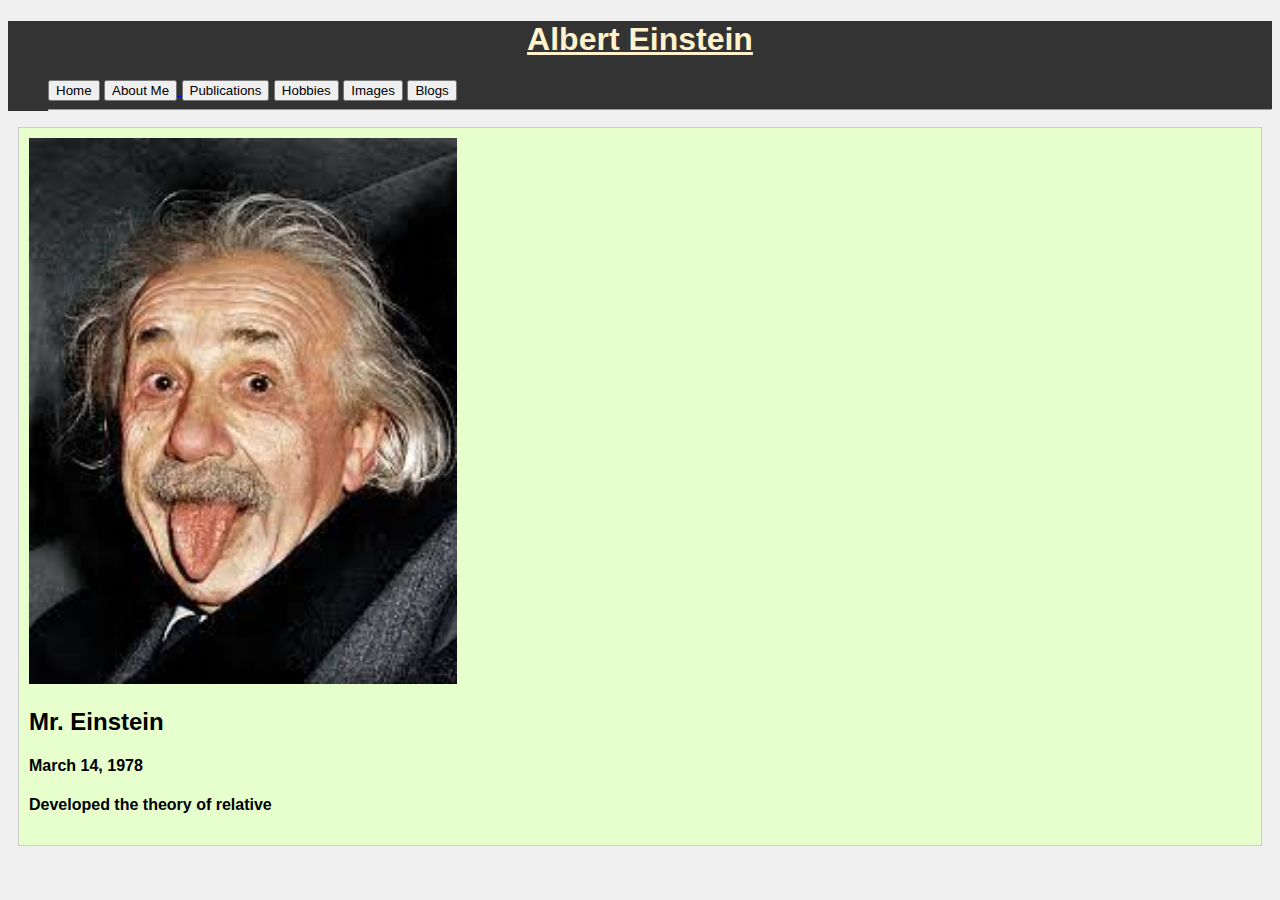
<file: index.html>
<!DOCTYPE html>
<html lang="en">
<head>
<title>Albert Einstein</title>
<meta name="viewport" content="width=device-width, initial-scale=1">
<meta http-equiv="Content-Type" content="text/html; charset=utf-8" />
<meta name="keywords" content="" />
<link rel="stylesheet" type="text/css" href="style.css">
</head>

<body>
	<div class="w3_navigation">
		<div class="container">
			<nav class="navbar navbar-default">
				<div>
					<center><h1><a class="navbar-brand" href="index.html" style="color:#FFF2CC">Albert Einstein </a></h1></center>
				</div>
				<div >
					<nav class="">
						<ul >
							<a href="index.html"><button>Home</button></a>
							<a href="aboutme.html"><button>About Me</button> </a>
							<a href="publication.html" ><button>Publications</button></a>
					        <a href="hobbies.html" ><button>Hobbies</button></a>
						    <a href="images.html" ><button>Images</button></a>
							<a href="blogs.html" ><button>Blogs</button></a><hr>
						</ul>
					</nav>
				</div>
			</nav>

		</div>
	</div>
		<div class="row" >	
			<div>
						<div class="card"style="background-color:#E6FFCC" >
							<img src="images/me.jpeg" style="width:35%"></img>
							<h2 class="">Mr. Einstein</h2>
							<h4 class="">March 14, 1978</h4>
							<h4 class="">Developed the theory of relative</h4>
						</div>
			</div>
		</div>
	</div>

		</div>	
	</div>

</body>
</html>
</file>
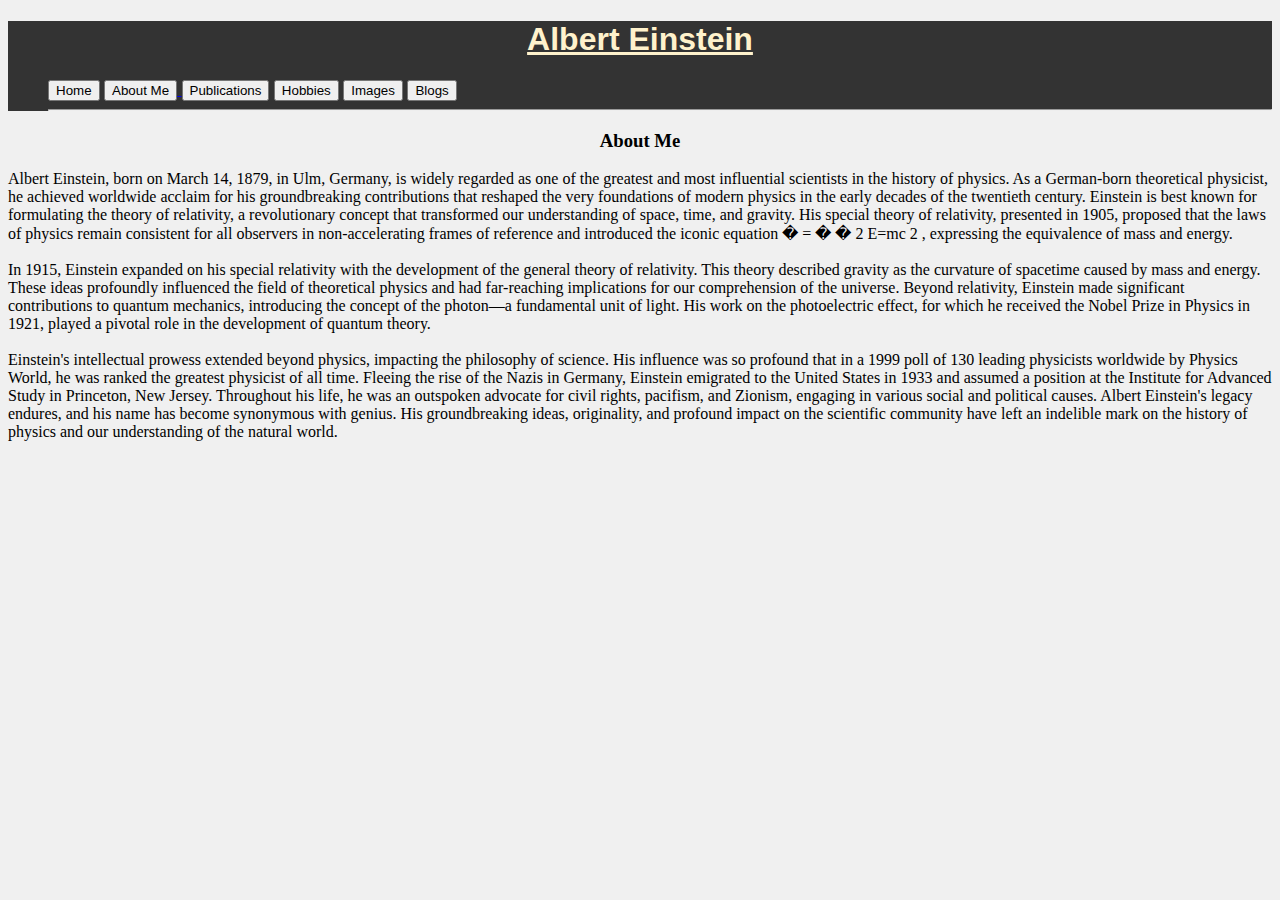
<file: aboutme.html>
<!DOCTYPE html>
<html lang="en">
<head>
<title>Albert Einstein</title>
<meta name="viewport" content="width=device-width, initial-scale=1">
<meta http-equiv="Content-Type" content="text/html; charset=utf-8" />
<meta name="keywords" content="" />
<link rel="stylesheet" type="text/css" href="style.css">
</head>

<body>
	<div class="w3_navigation">
		<div class="container">
			<nav class="navbar navbar-default">
				<div>
					<center><h1><a class="navbar-brand" href="index.html" style="color:#FFF2CC">Albert Einstein </a></h1></center>
				</div>
				<div >
					<nav class="">
						<ul >
							<a href="index.html"><button>Home</button></a>
							<a href="aboutme.html"><button>About Me</button> </a>
							<a href="publication.html" ><button>Publications</button></a>
					        <a href="hobbies.html" ><button>Hobbies</button></a>
						    <a href="images.html" ><button>Images</button></a>
							<a href="blogs.html" ><button>Blogs</button></a><hr>
						</ul>
					</nav>
				</div>
			</nav>

		</div>
	</div>
 	<div>
		  <div class="container" style="font-family:times new roman">
				   <div>
                            <center><h3 ><b>About Me </b></h3> </center>
						   <p class="about-para-w3ls">Albert Einstein, born on March 14, 1879, in Ulm, Germany, is widely regarded as one of the greatest and most influential scientists in the history of physics. As a German-born theoretical physicist, he achieved worldwide acclaim for his groundbreaking contributions that reshaped the very foundations of modern physics in the early decades of the twentieth century.

							Einstein is best known for formulating the theory of relativity, a revolutionary concept that transformed our understanding of space, time, and gravity. His special theory of relativity, presented in 1905, proposed that the laws of physics remain consistent for all observers in non-accelerating frames of reference and introduced the iconic equation 
							�
							=
							�
							�
							2
							E=mc 
							2
							 , expressing the equivalence of mass and energy.<br><br>
							
							In 1915, Einstein expanded on his special relativity with the development of the general theory of relativity. 
							
							This theory described gravity as the curvature of spacetime caused by mass and energy. These ideas profoundly influenced the field of theoretical physics and had far-reaching implications for our comprehension of the universe.
							
							Beyond relativity, Einstein made significant contributions to quantum mechanics, introducing the concept of the photon—a fundamental unit of light. His work on the photoelectric effect, for which he received the Nobel Prize in Physics in 1921, played a pivotal role in the development of quantum theory.
							
							<br><br>Einstein's intellectual prowess extended beyond physics, impacting the philosophy of science. His influence was so profound that in a 1999 poll of 130 leading physicists worldwide by Physics World, he was ranked the greatest physicist of all time.
							
							Fleeing the rise of the Nazis in Germany, Einstein emigrated to the United States in 1933 and assumed a position at the Institute for Advanced Study in Princeton, New Jersey. Throughout his life, he was an outspoken advocate for civil rights, pacifism, and Zionism, engaging in various social and political causes.
							
							Albert Einstein's legacy endures, and his name has become synonymous with genius. His groundbreaking ideas, originality, and profound impact on the scientific community have left an indelible mark on the history of physics and our understanding of the natural world.</p>
		          </div>
		   	<div class="clearfix"> </div>
    </div>
</div>
</div>	
</div>
</html>
</file>
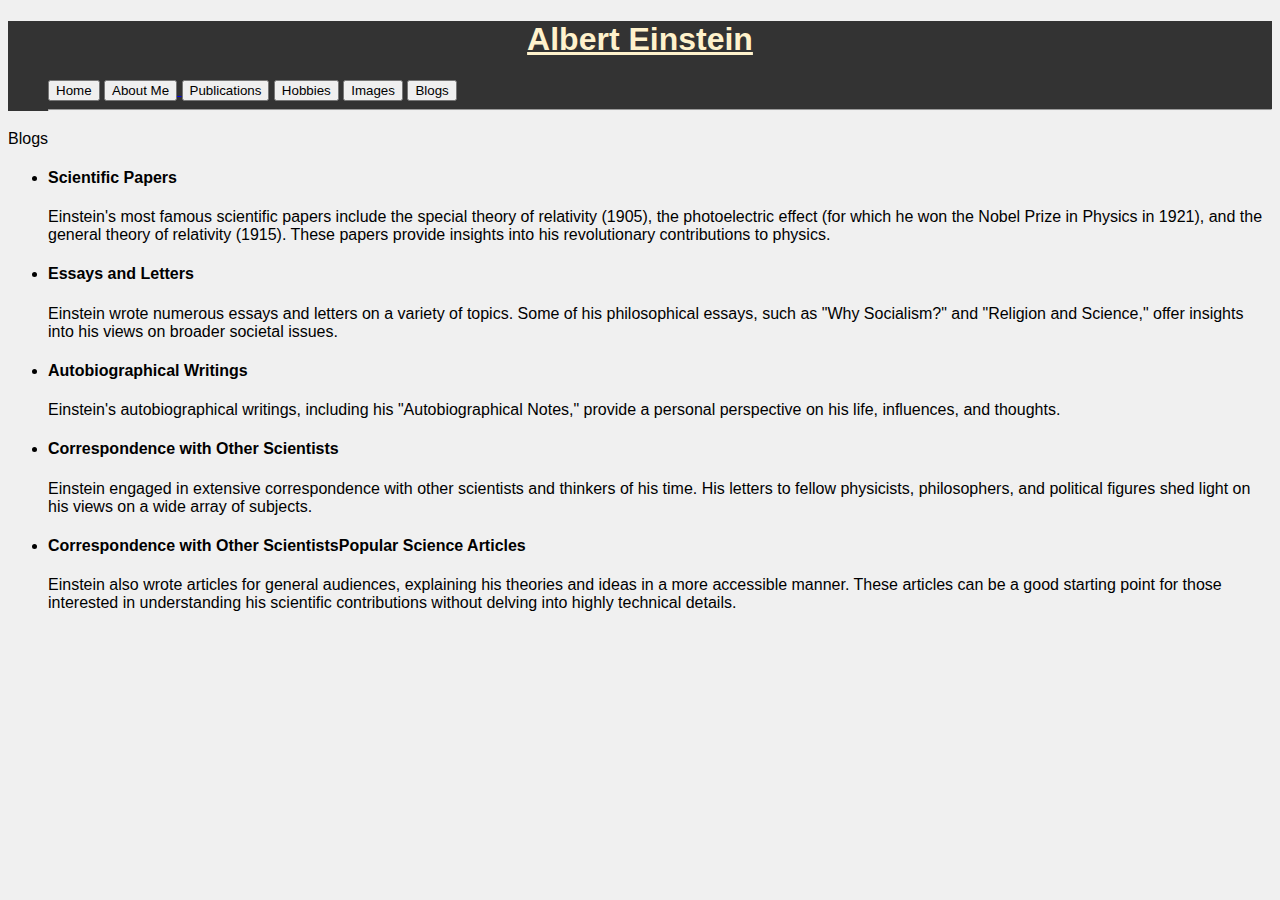
<file: blogs.html>
<!DOCTYPE html>
<html lang="en">
<head>
<title>Albert Einstein</title>
<meta name="viewport" content="width=device-width, initial-scale=1">
<meta http-equiv="Content-Type" content="text/html; charset=utf-8" />
<meta name="keywords" content="" />
<link rel="stylesheet" type="text/css" href="style.css">
</head>

<body>
	<div class="w3_navigation">
		<div class="container">
			<nav class="navbar navbar-default">
				<div>
					<center><h1><a class="navbar-brand" href="index.html" style="color:#FFF2CC">Albert Einstein </a></h1></center>
				</div>
				<div >
					<nav class="">
						<ul >
							<a href="index.html"><button>Home</button></a>
							<a href="aboutme.html"><button>About Me</button> </a>
							<a href="publication.html" ><button>Publications</button></a>
					        <a href="hobbies.html" ><button>Hobbies</button></a>
						    <a href="images.html" ><button>Images</button></a>
							<a href="blogs.html" ><button>Blogs</button></a><hr>
						</ul>
					</nav>
				</div>
			</nav>

		</div>
	</div>
	

	<div>
		<div class="container">
                 <h3></h3>Blogs</h3> 
		</div>
		<div >
			<section >
				<div >
					<ul >
						<li>
							<div>
								<h4>
									Scientific Papers
								</h4>
								<p>Einstein's most famous scientific papers include the special theory of relativity (1905),
									 the photoelectric effect (for which he won the Nobel Prize in Physics in 1921), 
									 and the general theory of relativity (1915).
									 These papers provide insights into his revolutionary contributions to physics. </p>
							</div>
							<div class="clearfix"> </div>
						</li>
						<li>
							<div class="w3layouts_work_grid_right">
								<h4>
									Essays and Letters
								</h4>
								<p>Einstein wrote numerous essays and letters on a variety of topics.
									 Some of his philosophical essays, such as "Why Socialism?"
									 and "Religion and Science," offer insights into his views on broader societal issues. </p>
							
							</div>
							<div class="clearfix"> </div>
						</li>
						<li>
							<div class="w3layouts_work_grid_right">
								<h4>
									Autobiographical Writings
								</h4>
								<p>Einstein's autobiographical writings, 
									including his "Autobiographical Notes," provide a personal perspective on his life, 
									influences, and thoughts.</p>
							</div>
							<div class="clearfix"> </div>
						</li>
						<li>
							<div class="w3layouts_work_grid_right">
								<h4>
									Correspondence with Other Scientists
								</h4>
								<p> Einstein engaged in extensive correspondence with other 
									scientists and thinkers of his time. His letters to fellow physicists,
									 philosophers, and political figures shed light on his views on a wide array of subjects.</p>
							
							</div>
							<div class="clearfix"> </div>
						</li>
						<li>
							<div class="w3layouts_work_grid_right">
								<h4>
									Correspondence with Other ScientistsPopular Science Articles
								</h4>
								<p>  Einstein also wrote articles for general audiences,
									 explaining his theories and ideas in a more accessible manner. These articles can be a
									  good starting point for those interested in understanding
									 his scientific contributions without delving into highly technical details.</p>
							
							</div>
							<div class="clearfix"> </div>
						</li>
					</ul>
				</div>
			</section>
		</div>	
	</div>

</body>
</html>
</file>
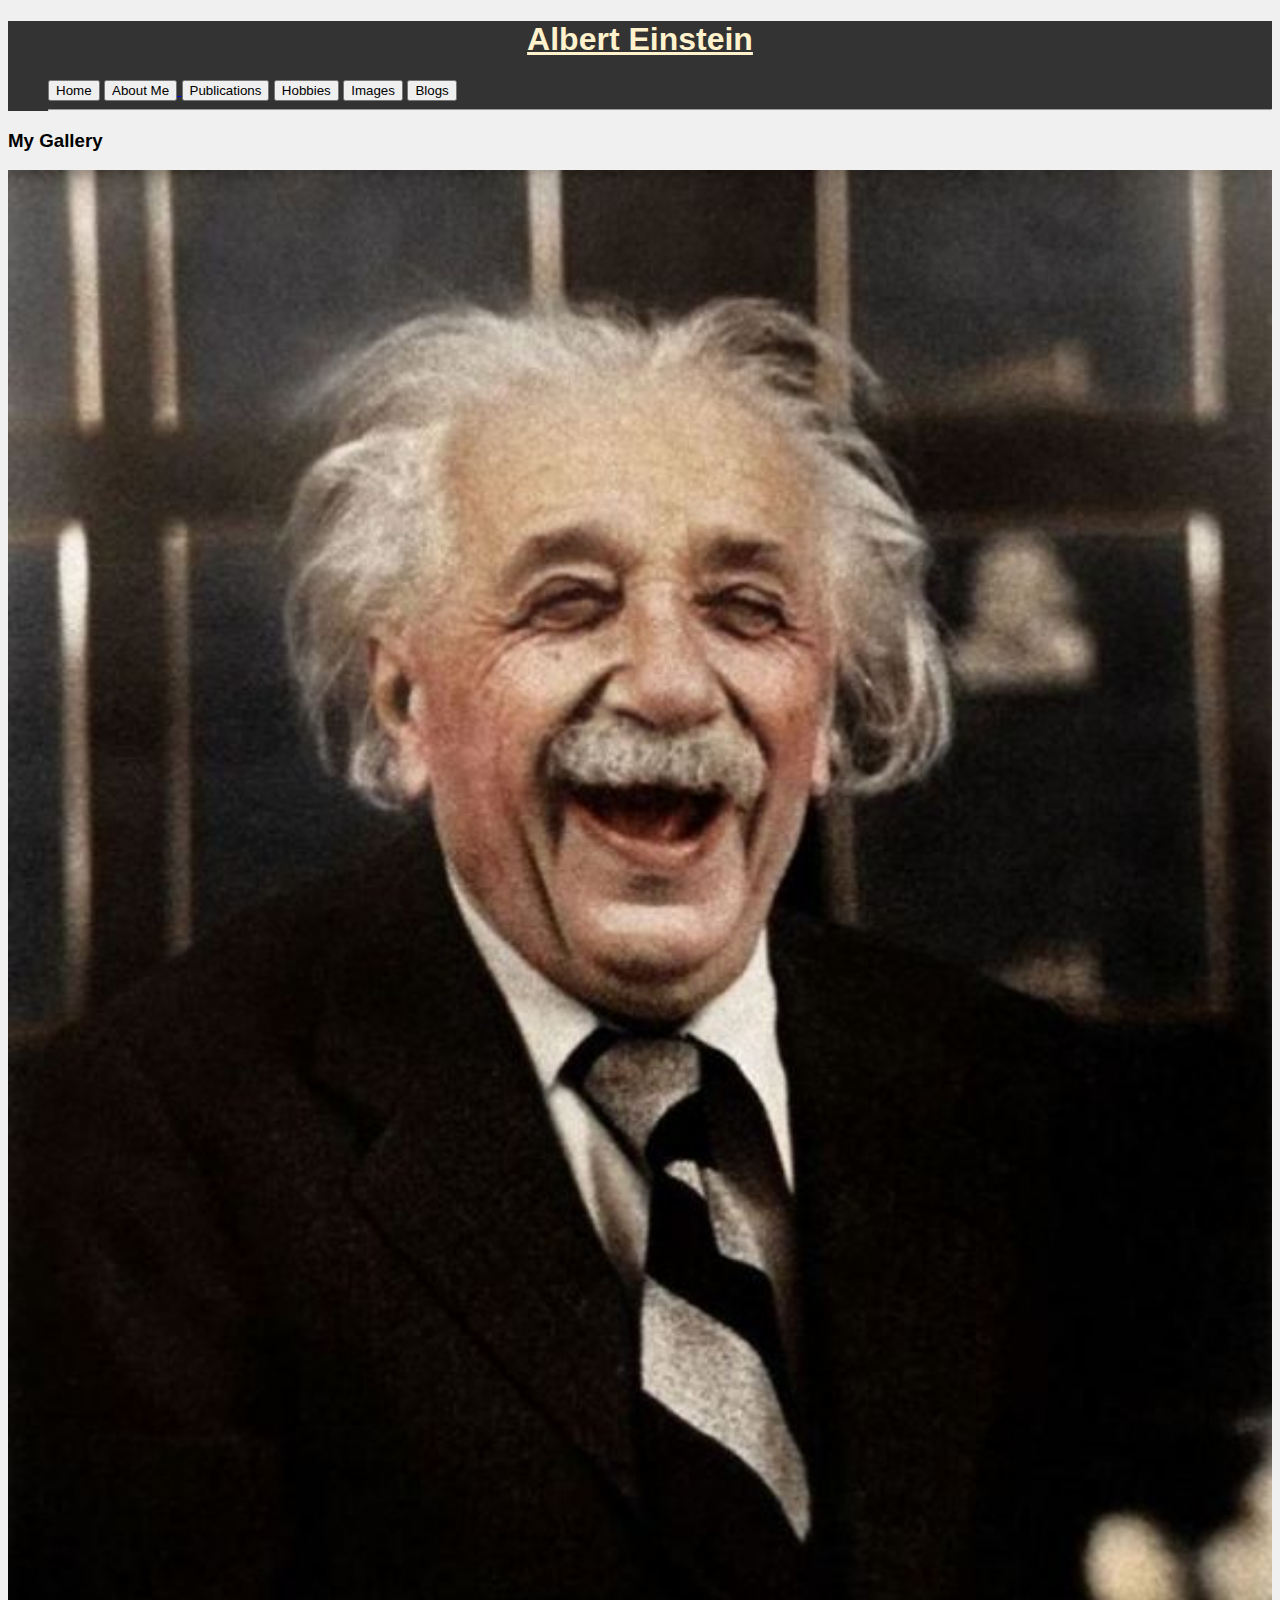
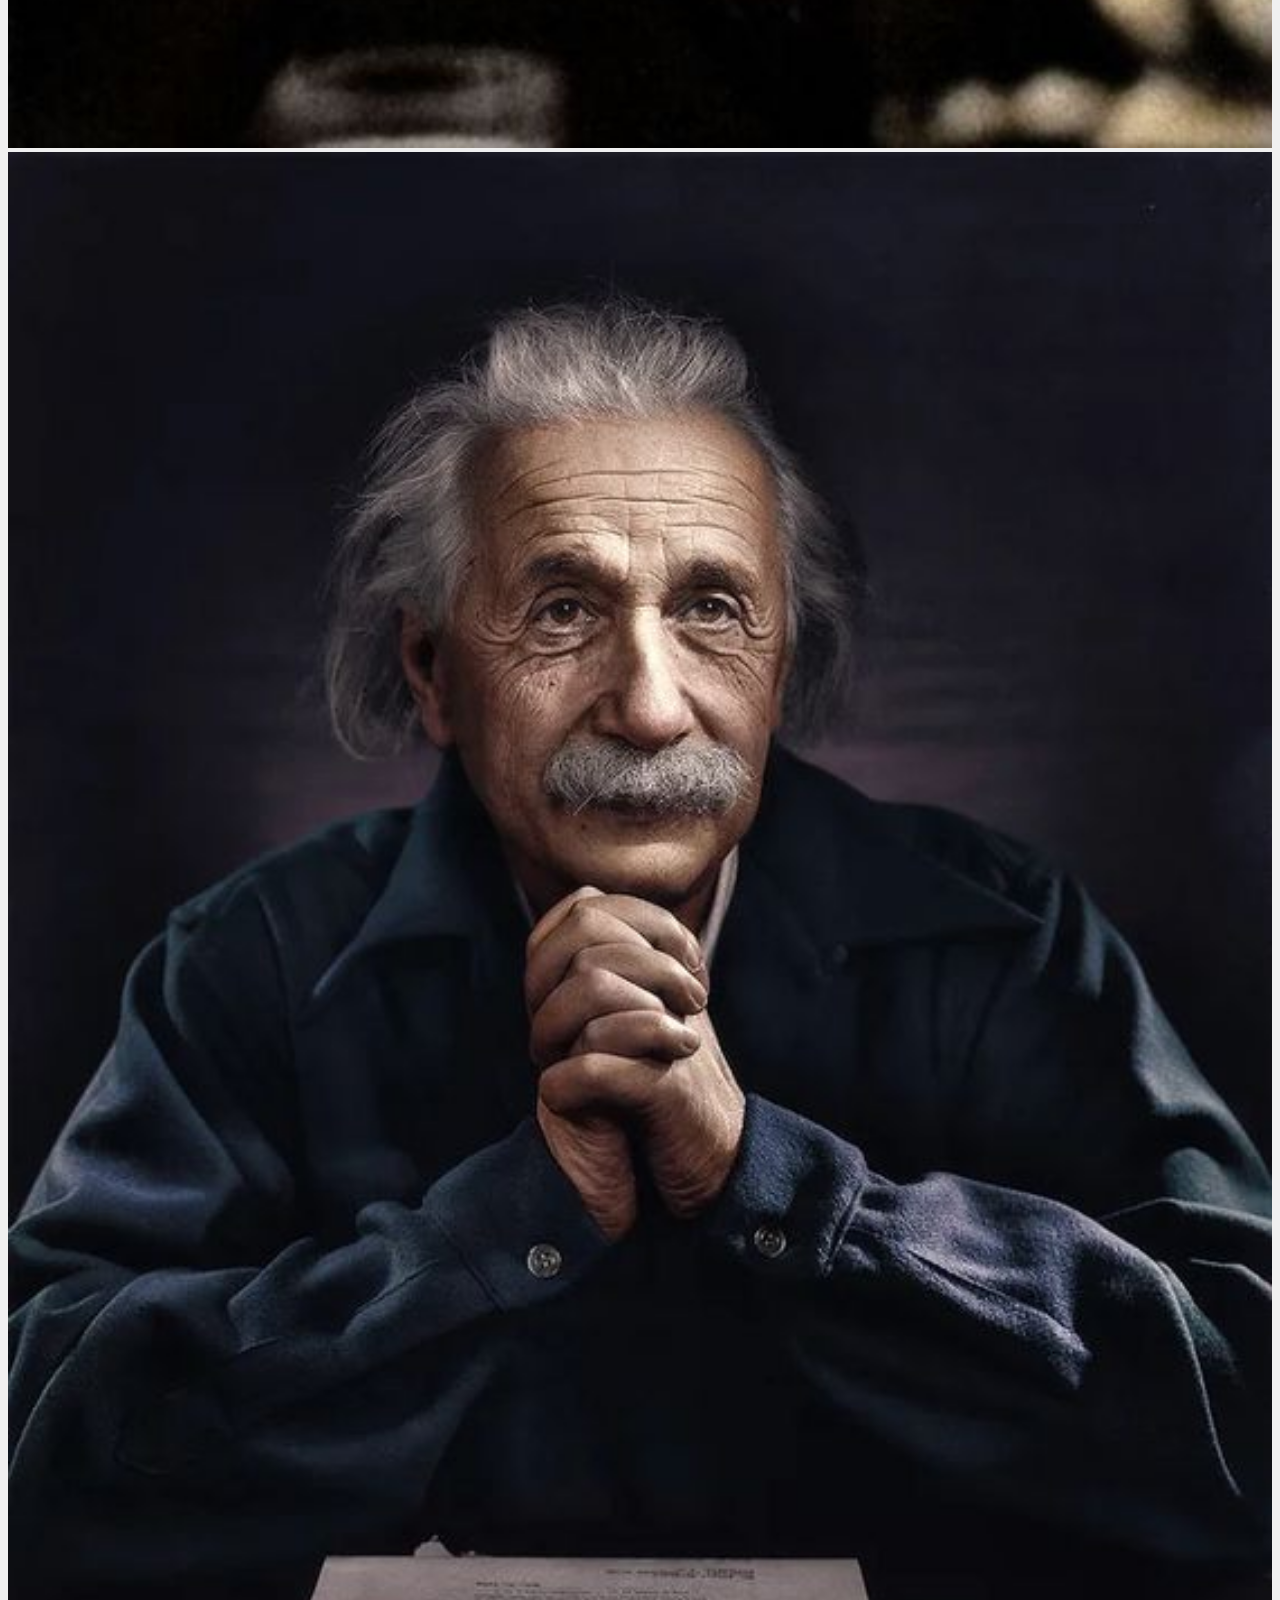
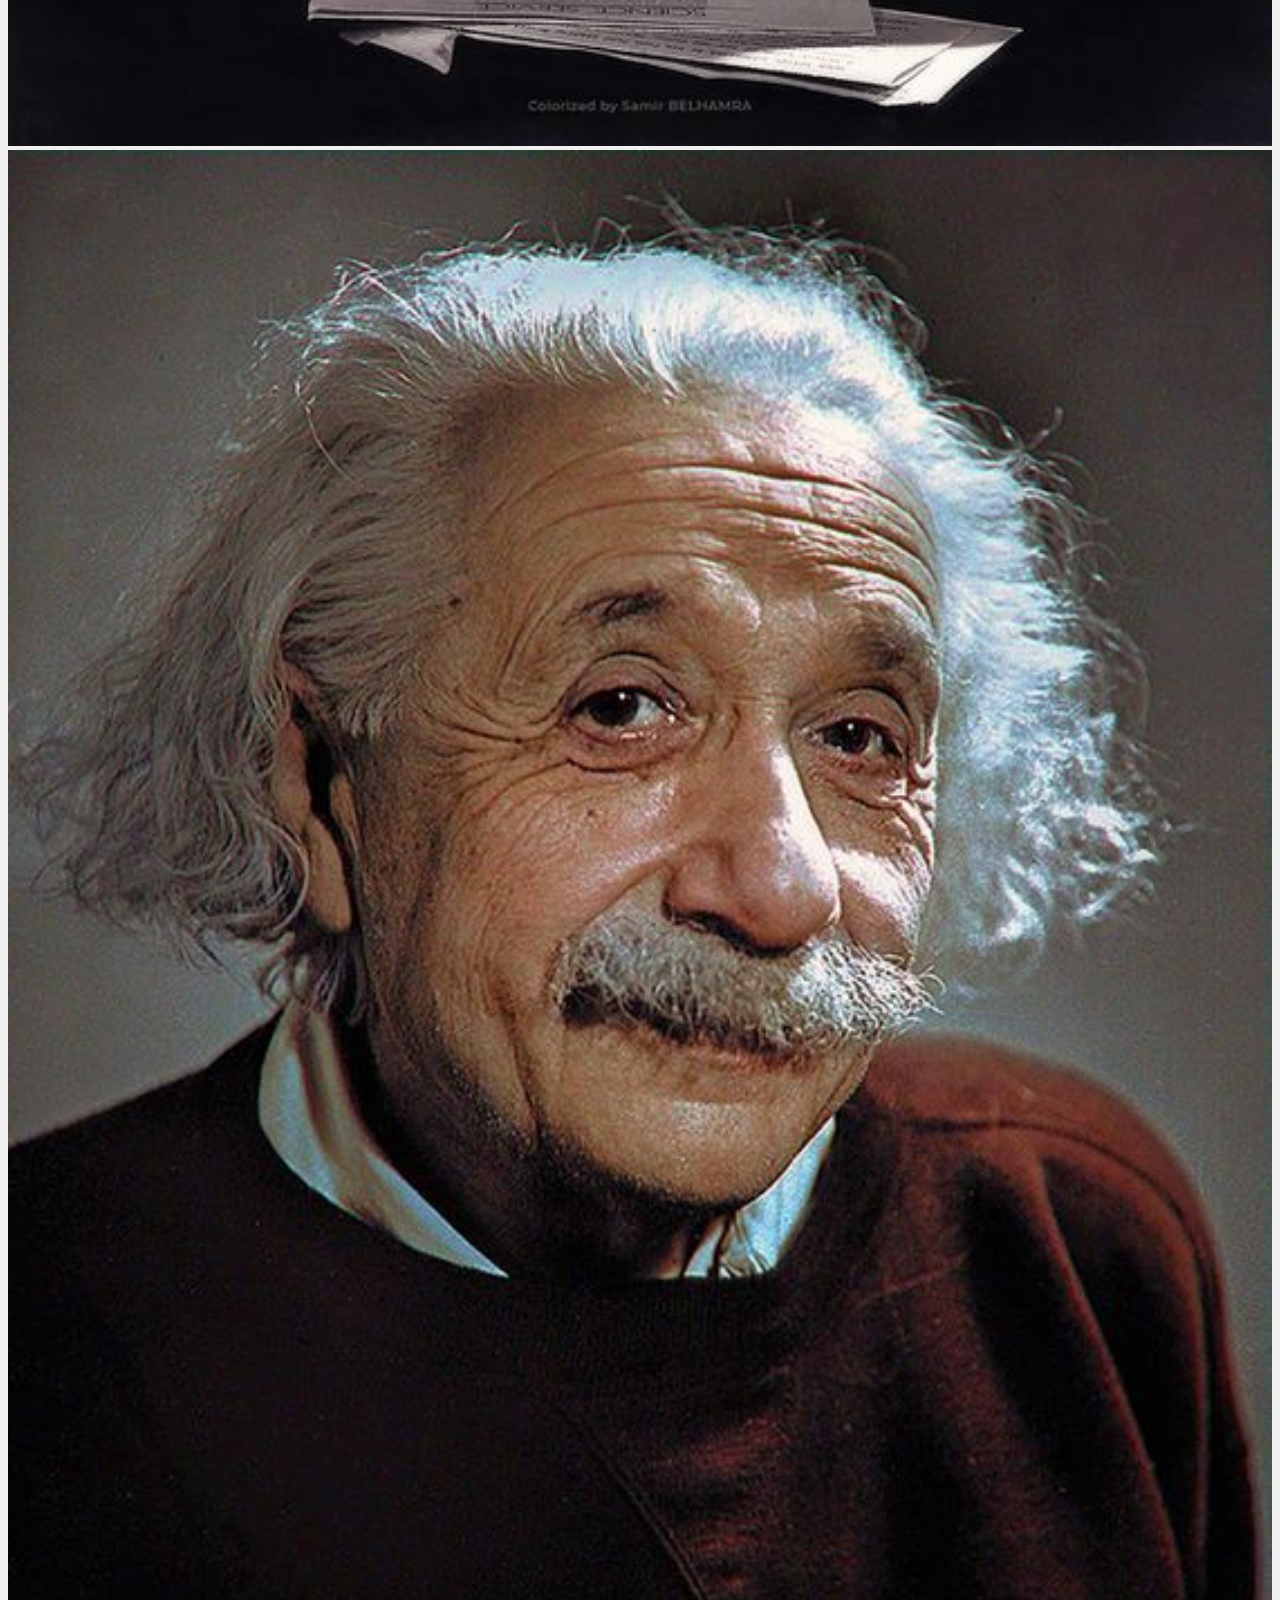
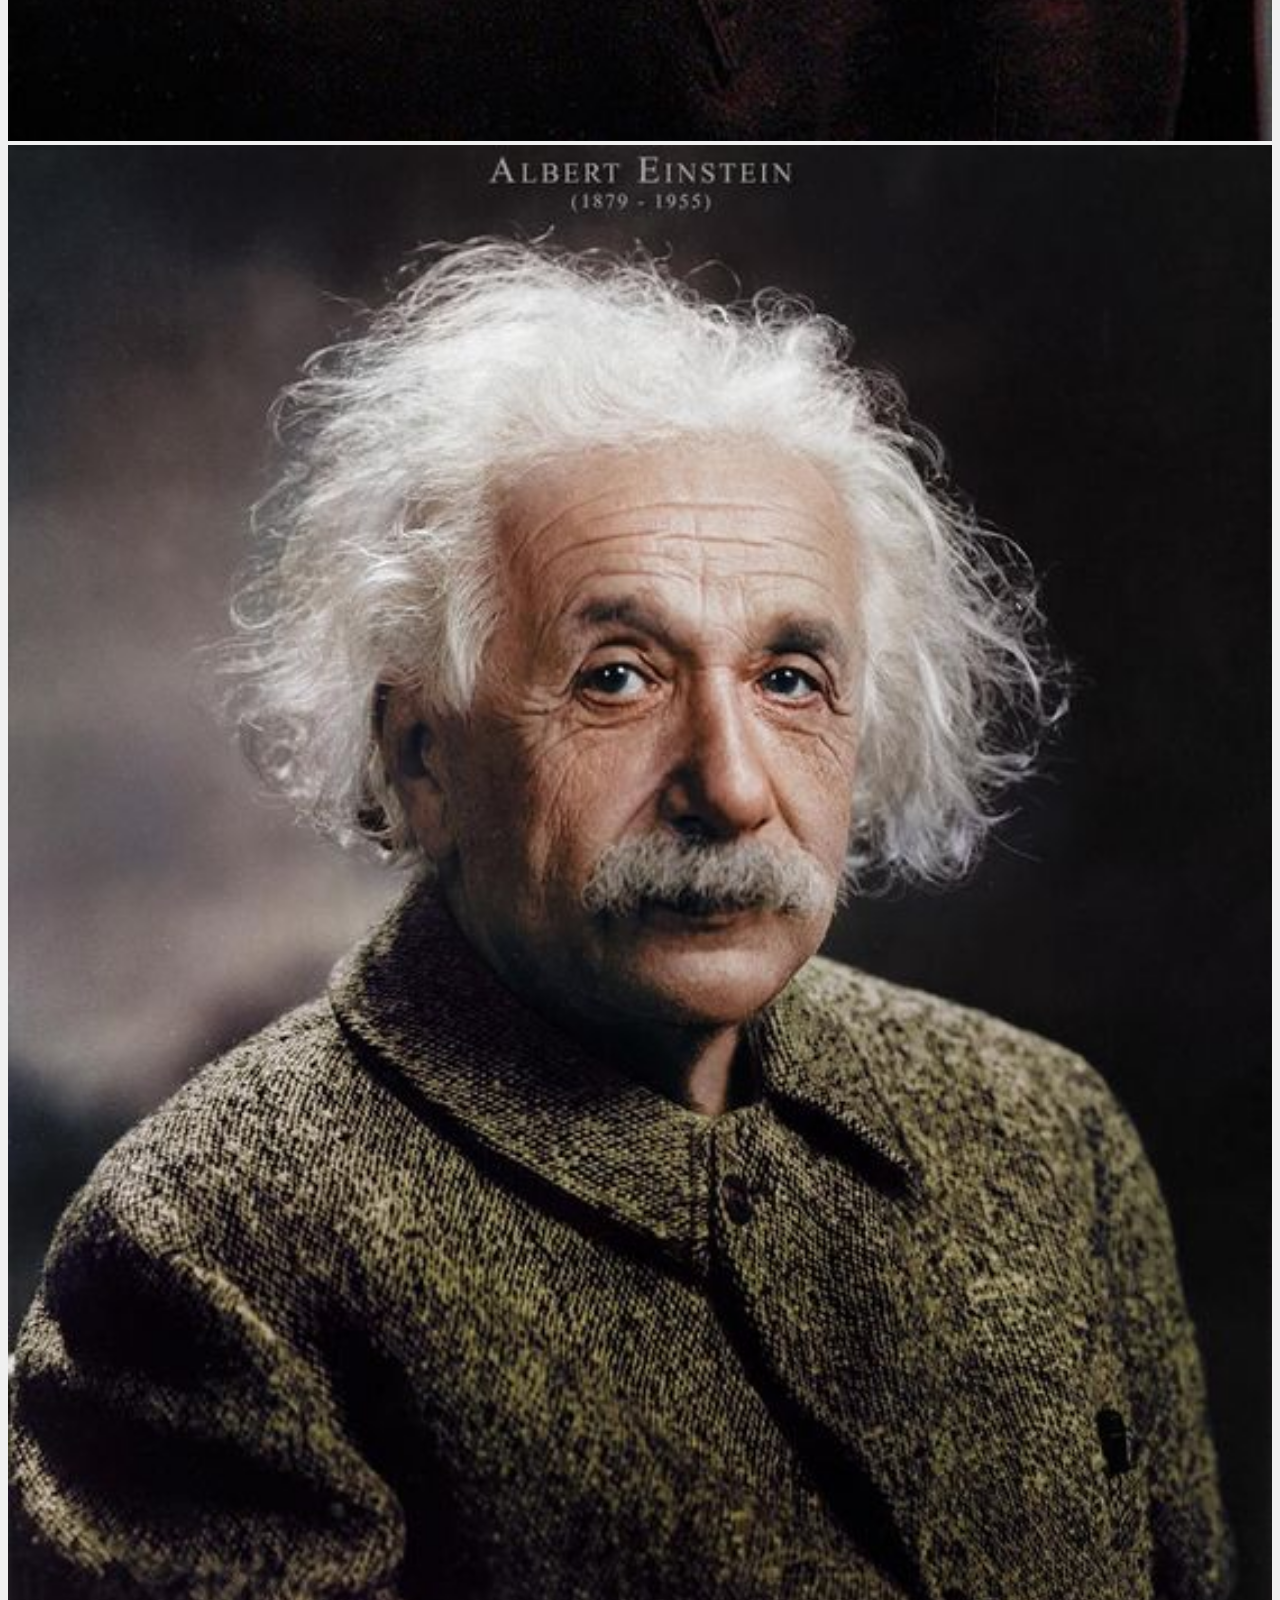
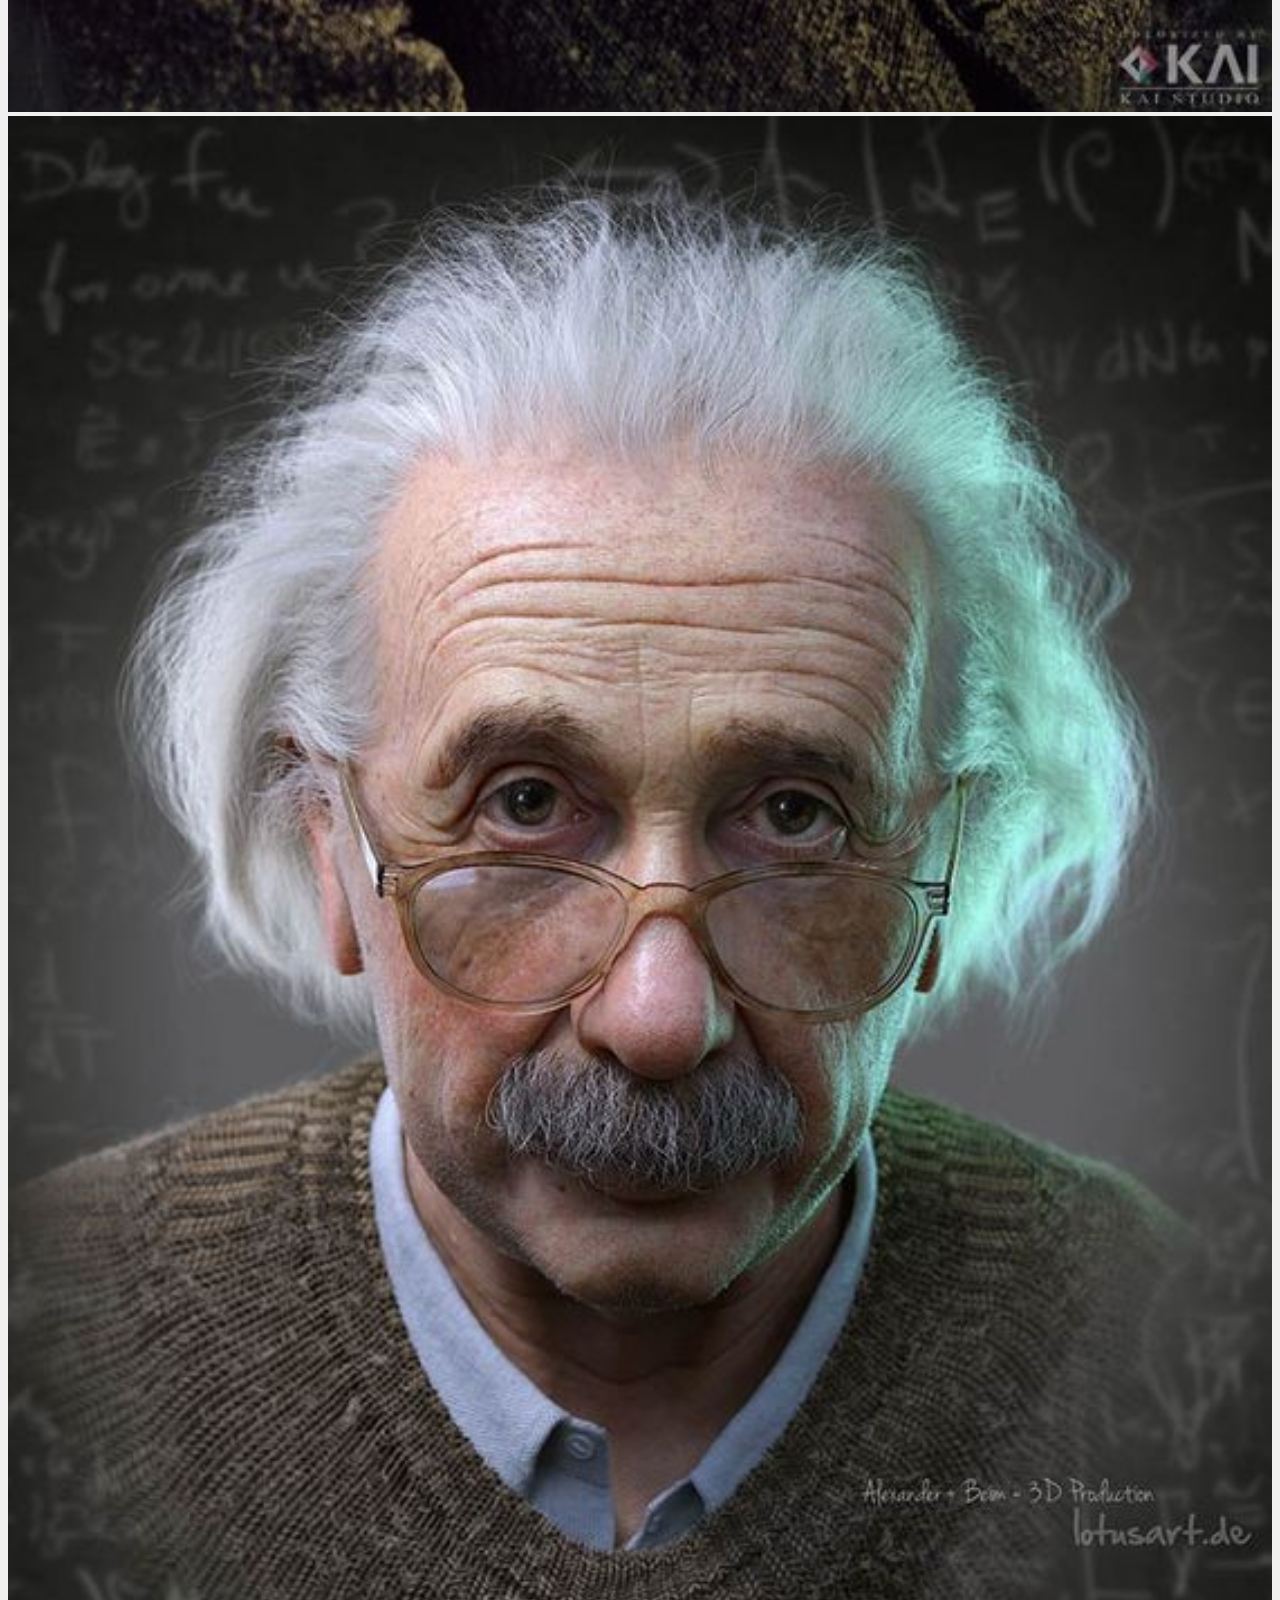
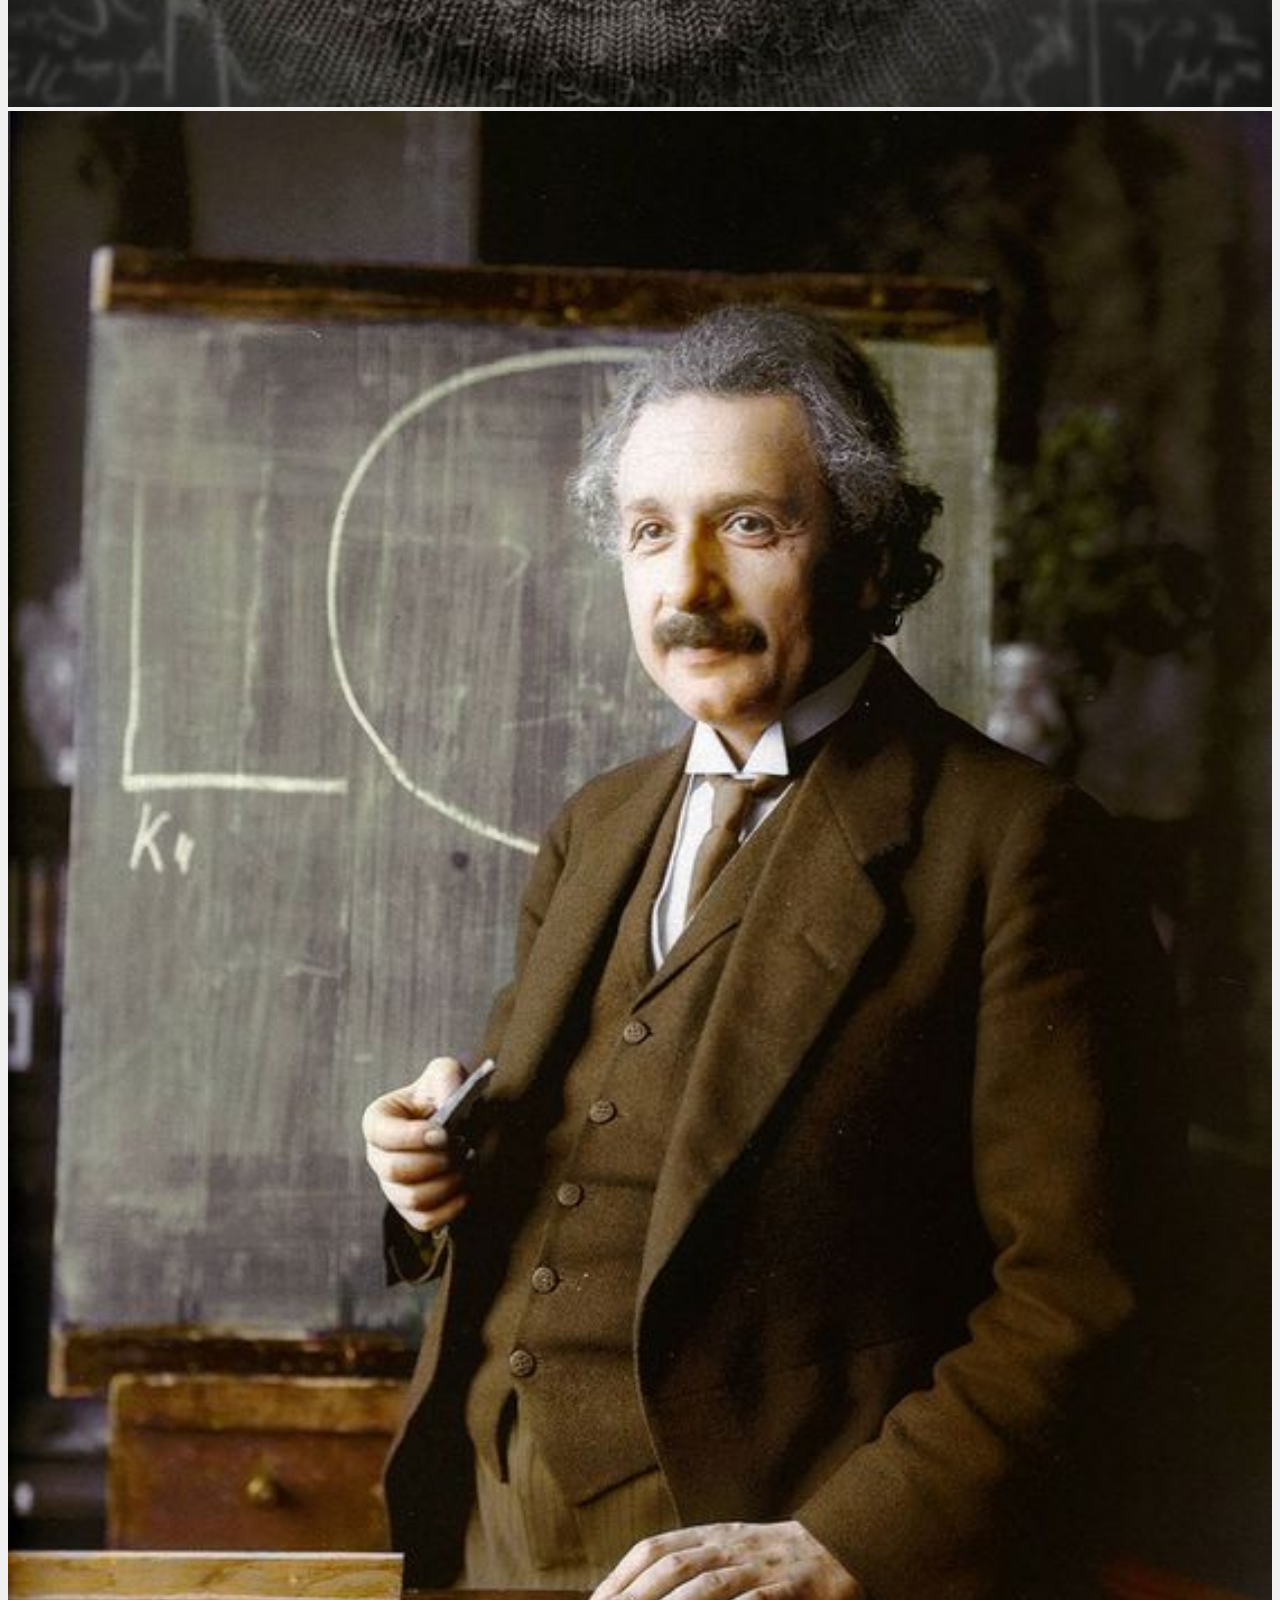
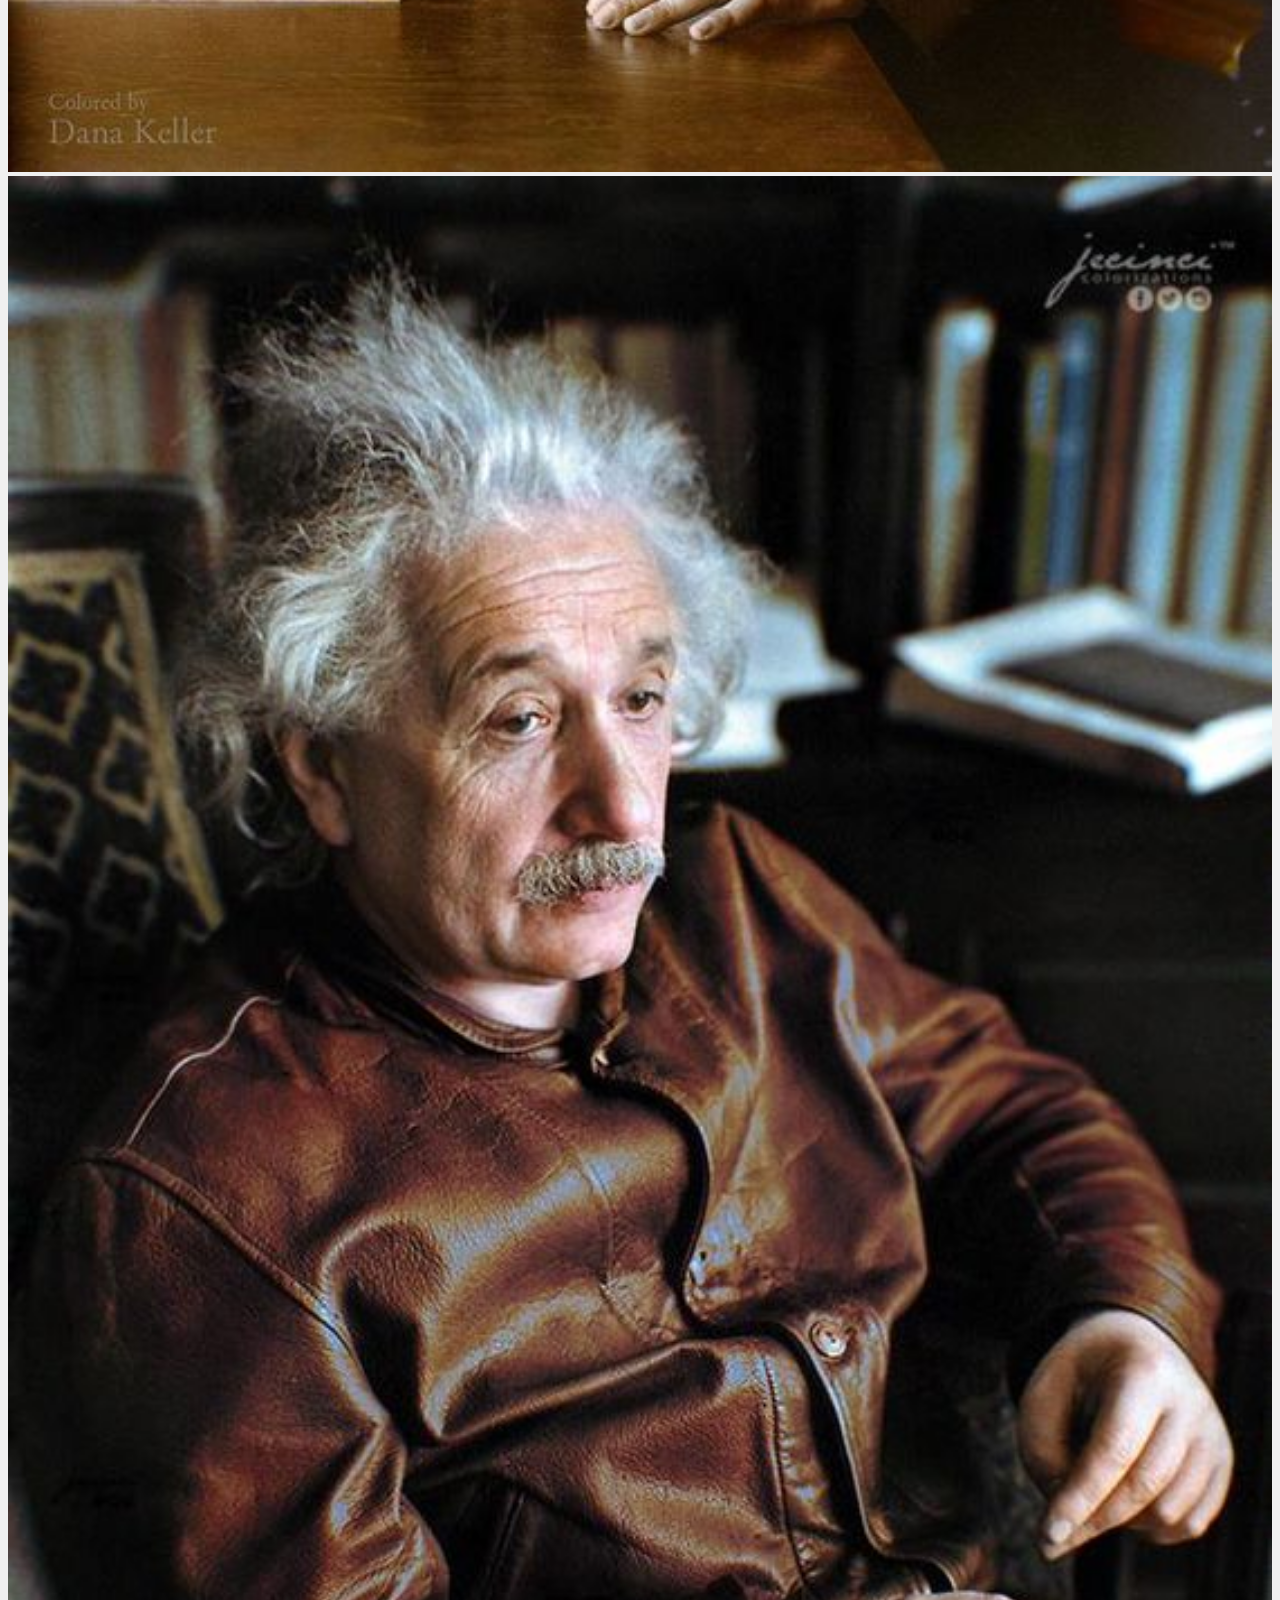
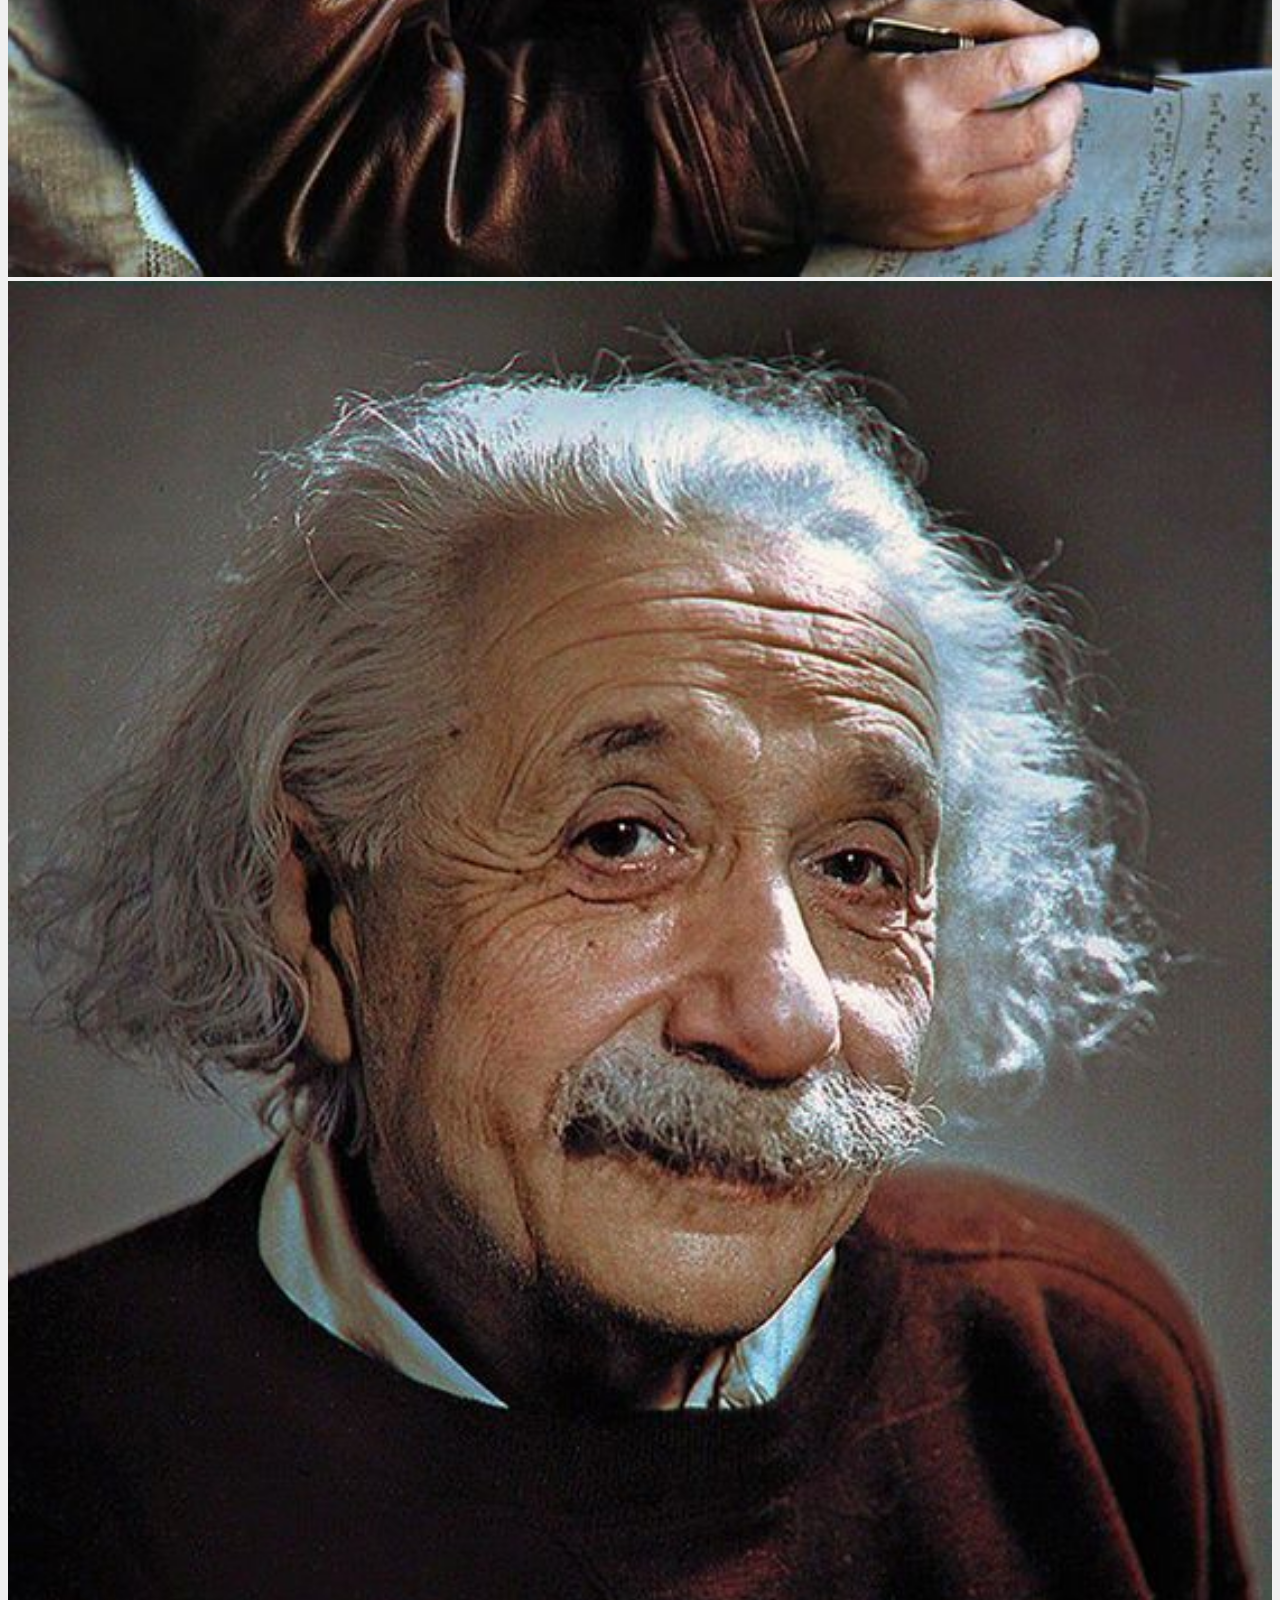
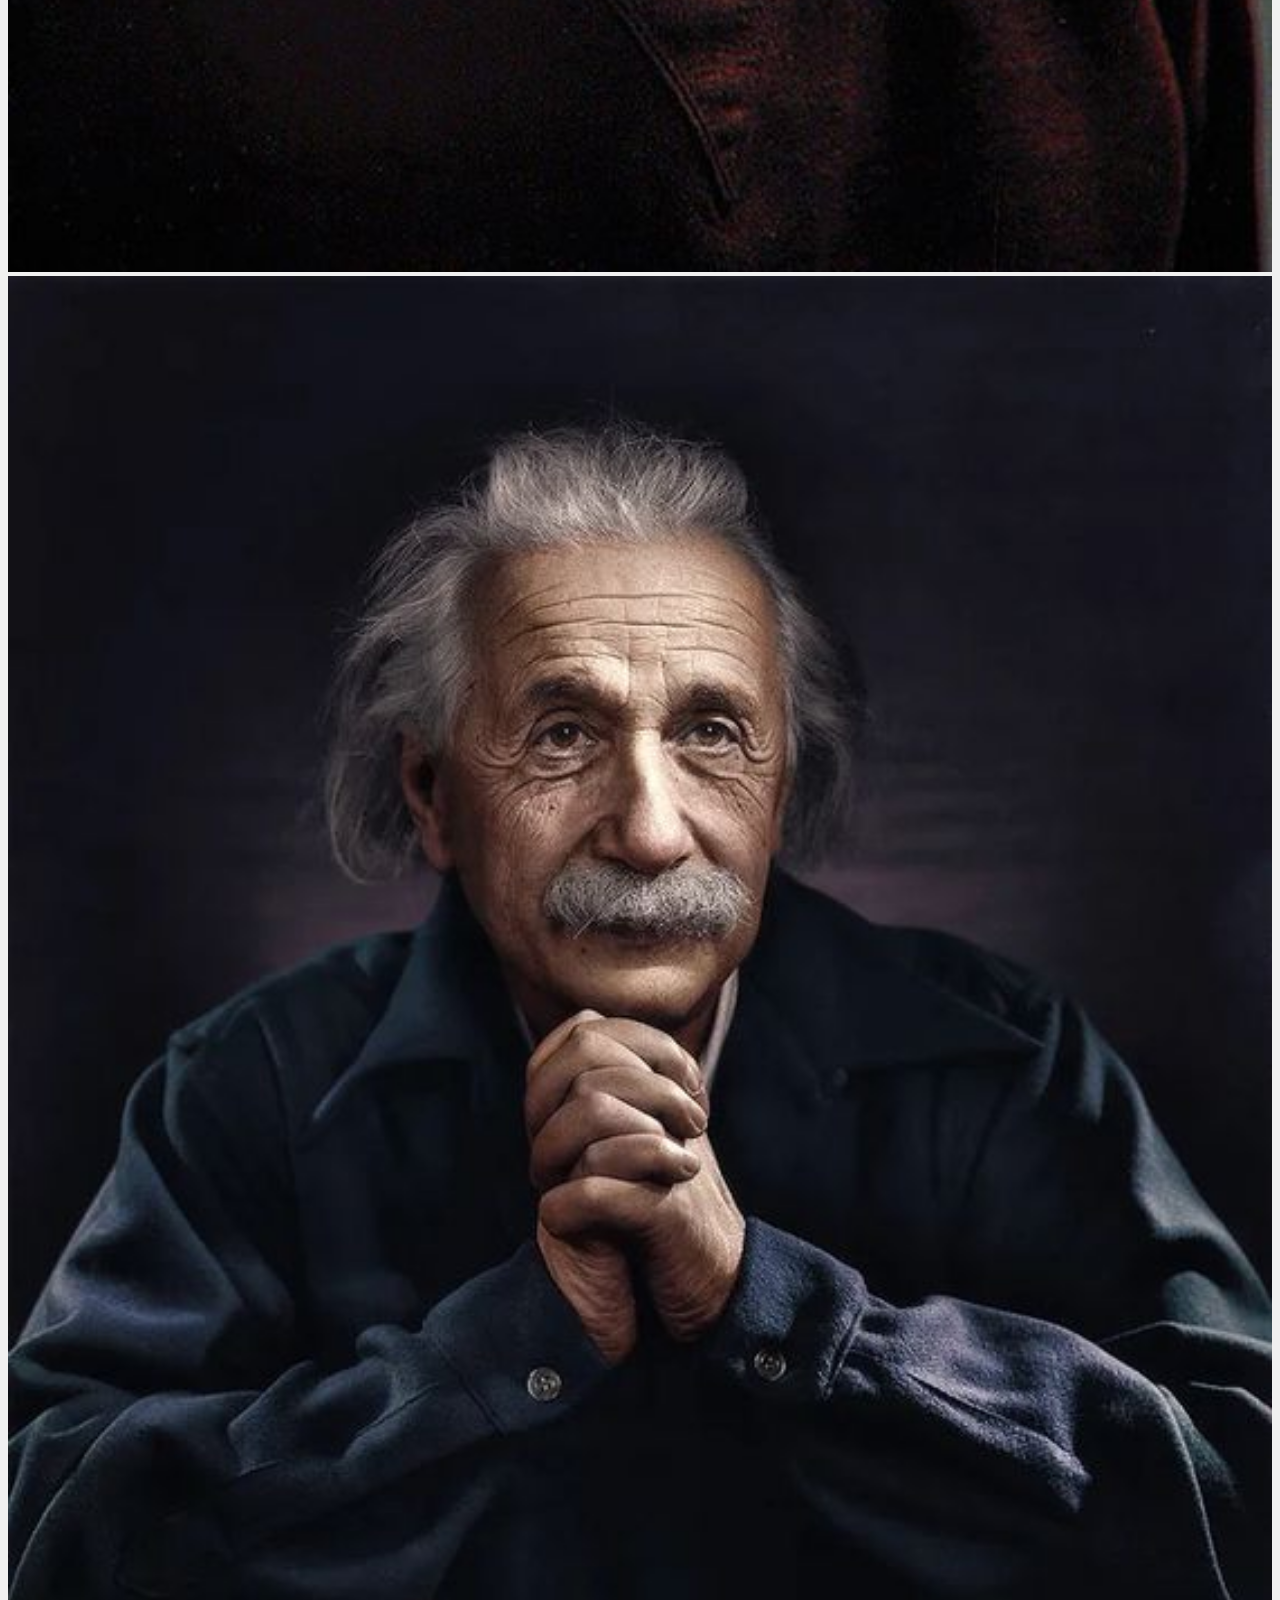
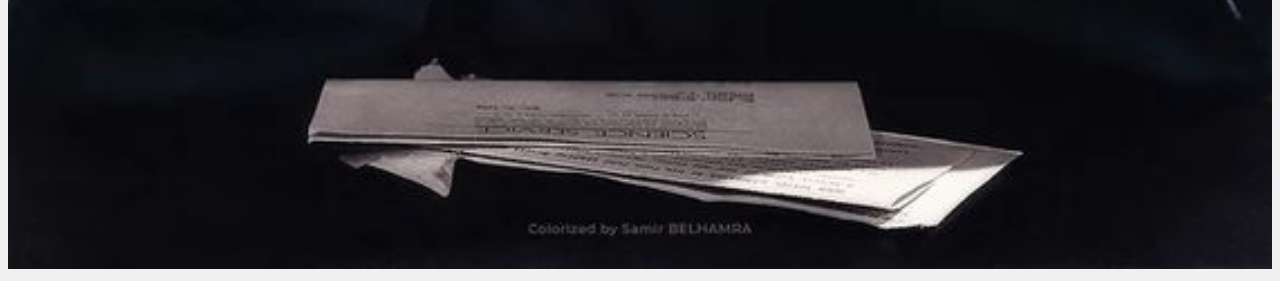
<file: images.html>
<!DOCTYPE html>
<html lang="en">
<head>
<title>Albert Einstein</title>
<meta name="viewport" content="width=device-width, initial-scale=1">
<meta http-equiv="Content-Type" content="text/html; charset=utf-8" />
<meta name="keywords" content="" />
<link rel="stylesheet" type="text/css" href="style.css">
</head>

<body>
	<div class="w3_navigation">
		<div class="container">
			<nav class="navbar navbar-default">
				<div>
					<center><h1><a class="navbar-brand" href="index.html" style="color:#FFF2CC">Albert Einstein </a></h1></center>
				</div>
				<div >
					<nav class="">
						<ul >
							<a href="index.html"><button>Home</button></a>
							<a href="aboutme.html"><button>About Me</button> </a>
							<a href="publication.html" ><button>Publications</button></a>
					        <a href="hobbies.html" ><button>Hobbies</button></a>
						    <a href="images.html" ><button>Images</button></a>
							<a href="blogs.html" ><button>Blogs</button></a><hr>
						</ul>
					</nav>
				</div>
			</nav>

		</div>
	</div>
	
<section>
		 <h3 >My Gallery</h3>
				<div class="col-md-3 ">
					<a href="images/me1.jpg" style="width:10%" class="swipebox"><img src="images/me1.jpg" style="width:100%" class="img-responsive" alt="/">
				</a>
				</div>
				<div class="col-md-3 ">
					<a href="images/me2.jpg" class="swipebox"><img src="images/me2.jpg" style="width:100%" class="img-responsive" alt="/">
				</a>
				</div>
				<div class="col-md-3 ">
					<a href="images/me4.jpg" class="swipebox"><img src="images/me4.jpg" style="width:100%" class="img-responsive" alt="/">
				</a>
				</div>
				<div class="col-md-3 ">
					<a href="images/me5.jpg" class="swipebox"><img src="images/me5.jpg" style="width:100%" class="img-responsive" alt="/">
					</a>
				</div>
				<div class="col-md-3 gallery-grid gallery1">
					<a href="images/me6.jpg" class="swipebox"><img src="images/me6.jpg" style="width:100%" class="img-responsive" alt="/">
				   </a>
				</div>
				<div class="col-md-3 gallery-grid gallery1">
					<a href="images/me7.jpg" class="swipebox"><img src="images/me7.jpg" style="width:100%" class="img-responsive" alt="/">
				   </a>
				</div>
				<div class="col-md-3 gallery-grid gallery1">
					<a href="images/me10.jpg" class="swipebox"><img src="images/me10.jpg" style="width:100%" class="img-responsive" alt="/">
				</a>
				</div>
				<div class="col-md-3 ">
					<a href="images/me4.jpg" class="swipebox"><img src="images/me4.jpg" style="width:100%" class="img-responsive" alt="/">
				</a>
				</div>
				<div class="col-md-3">
					<a href="images/me2.jpg" class="swipebox"><img src="images/me2.jpg" style="width:100%" class="img-responsive" alt="/">
				</a>
				</div>
</section>


	
		</div>	
	</div>

</body>
</html>
</file>
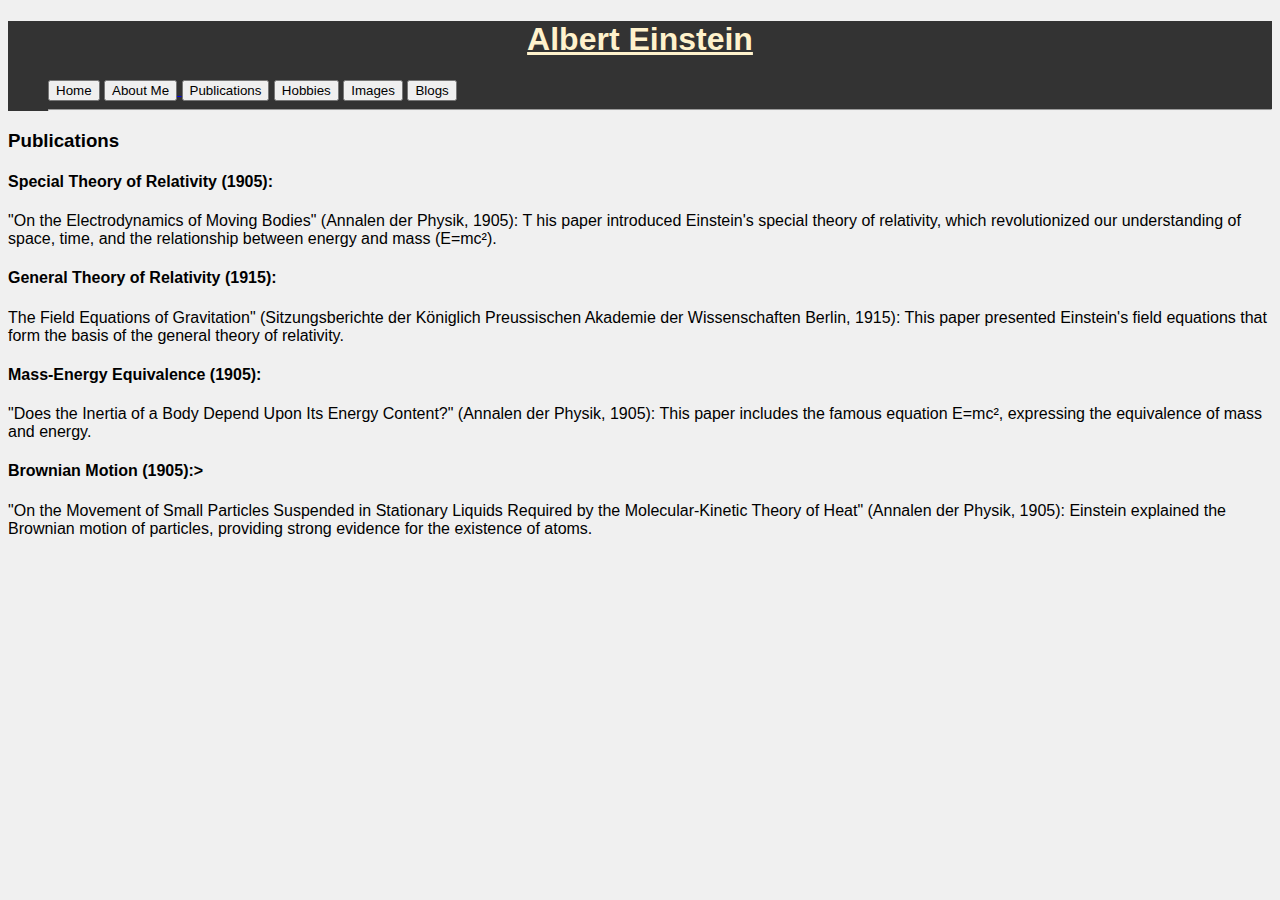
<file: publication.html>
<!DOCTYPE html>
<html lang="en">
<head>
<title>Albert Einstein</title>
<meta name="viewport" content="width=device-width, initial-scale=1">
<meta http-equiv="Content-Type" content="text/html; charset=utf-8" />
<meta name="keywords" content="" />
<link rel="stylesheet" type="text/css" href="style.css">
</head>

<body>
	<div class="w3_navigation">
		<div class="container">
			<nav class="navbar navbar-default">
				<div>
					<center><h1><a class="navbar-brand" href="index.html" style="color:#FFF2CC">Albert Einstein </a></h1></center>
				</div>
				<div >
					<nav class="">
						<ul >
							<a href="index.html"><button>Home</button></a>
							<a href="aboutme.html"><button>About Me</button> </a>
							<a href="publication.html" ><button>Publications</button></a>
					        <a href="hobbies.html" ><button>Hobbies</button></a>
						    <a href="images.html" ><button>Images</button></a>
							<a href="blogs.html" ><button>Blogs</button></a><hr>
						</ul>
					</nav>
				</div>
			</nav>

		</div>
	</div>
	
<div >
	<div class="container">
			<h3>Publications</h3>
			<div>
					<div class="container">
					<div >
						
						<div class="col-md-6 ">
						</div>
						<div class="col-md-6 team-Info-agileits">
							<h4>Special Theory of Relativity (1905):</h4>
							<p>

								"On the Electrodynamics of Moving Bodies" (Annalen der Physik, 1905): T
								his paper introduced Einstein's special theory of relativity,
								 which revolutionized our understanding of space, time, and the relationship 
								 between energy and mass (E=mc²).</p>					
						</div>
					</div>
					<div class="tab2">
					<div class="col-md-6 ">
						</div>
						<div class="col-md-6 team-Info-agileits">
							<h4>General Theory of Relativity (1915):</h4>
							<p>The Field Equations of Gravitation" (Sitzungsberichte der Königlich Preussischen Akademie der Wissenschaften Berlin, 1915):
								 This paper presented Einstein's field equations that form the basis of the general theory of relativity.</p>						
						</div>
					</div>
					<div class="tab3">
						<div class="col-md-6 ">
						</div>
						<div class="col-md-6 team-Info-agileits">
							<h4>Mass-Energy Equivalence (1905): </h4>
							<p>"Does the Inertia of a Body Depend Upon Its Energy Content?" (Annalen der Physik, 1905): 
								This paper includes the famous equation E=mc², expressing the equivalence of mass and energy.</p>					
						</div>
					</div>
					<div class="tab4">
					<div class="col-md-6 ">
						</div>
						<div class="col-md-6 ">
							<h4>Brownian Motion (1905):></h4>
							<p>"On the Movement of Small Particles Suspended in Stationary
								 Liquids Required by the Molecular-Kinetic Theory of Heat" (Annalen der Physik, 1905):
								 Einstein explained the Brownian motion of particles, providing strong evidence for the existence of atoms.</p>					
						</div>
					</div>
					</div>
			</div>
	</div>
</div>
		</div>	
	</div>

</body>
</html>
</file>
<file: style.css>
/* styles.css */

/* Add your styles here */
body {
    font-family: 'Arial', sans-serif;
    background-color: #f0f0f0;
}

/* Example styles for the navigation bar */
.w3_navigation {
    background-color: #333;
    color: #fff;
}

/* Example styles for the banner */
.w3ls-banner {
    padding: 20px;
    text-align: center;
}

.banner-bottom {
    background-color: #fff;
    padding: 20px;
    margin-top: 20px;
}

/* Example styles for the card */
.card {
    border: 1px solid #ccc;
    padding: 10px;
    margin: 10px;
}

/* Add more styles as needed */
</file>
